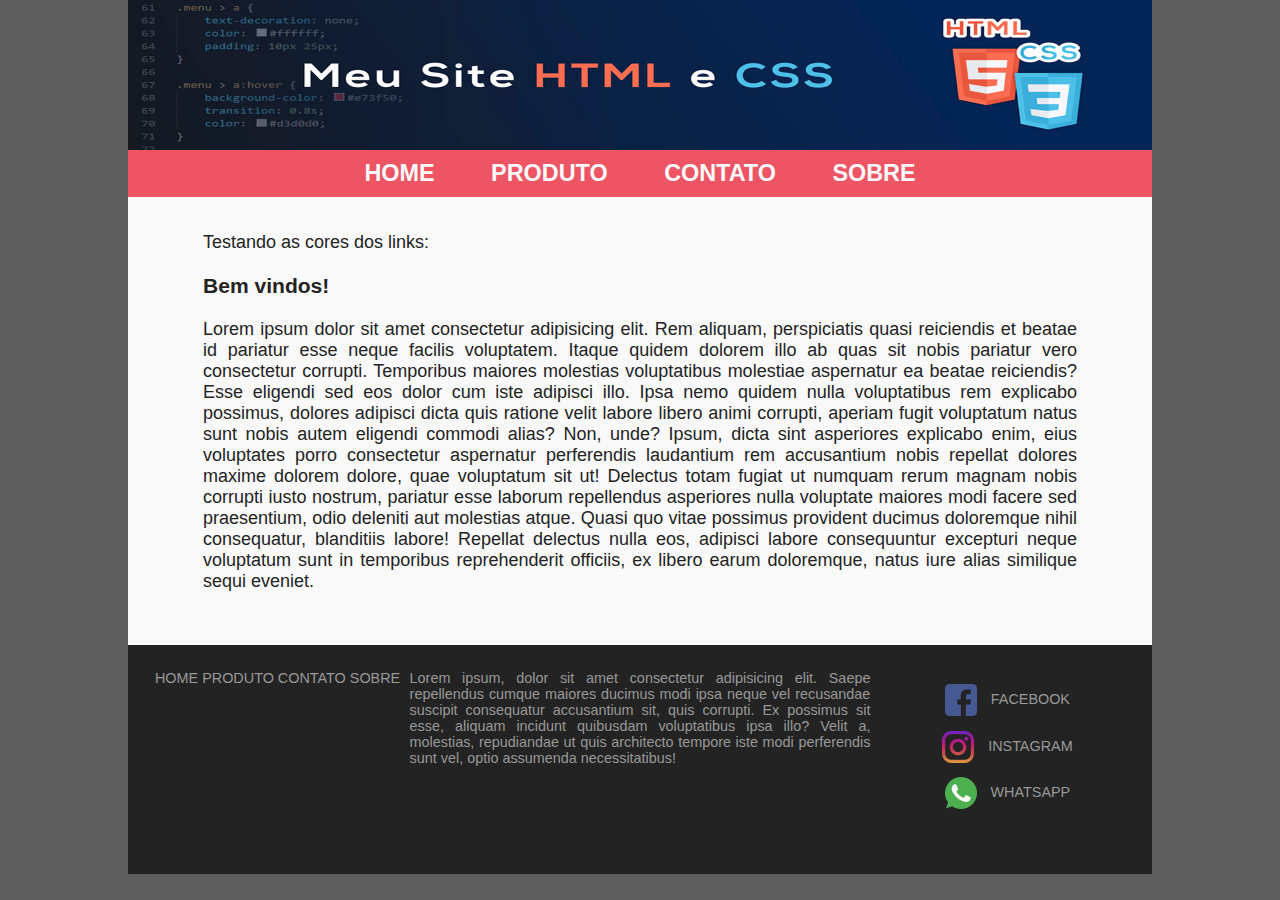
<file: index.html>
<!DOCTYPE html>
<html lang="pt-br">
<head>
    <meta charset="UTF-8">
    <meta http-equiv="X-UA-Compatible" content="IE=edge">
    <meta name="viewport" content="width=device-width, initial-scale=1.0">
    <title>Site HTML e css</title>

    <!--incluir o css externo-->
    <link rel="stylesheet" href="css/estilo.css">
    <!-- inclui o favicon (icone do site) -->
    <link rel="shortcut icon" href="img/favicon.png" type="image/x-icon">
    
</head>
<body >
    <!-- container -->
    <div class="container">
        <div class="banner">
            <img src="img/banner.jpg" alt="Banner do Site">
        </div>

        <div class="menu">
            <a href="index.html">HOME</a>
            <a href="produto.html"> PRODUTO</a>
            <a href="contato.html">CONTATO</a>
            <a href="sobre.html"> SOBRE</a>
            
           
            
           
        </div>

        <div class="corpo">Testando as cores dos links:
            <h3>Bem vindos!</h3>
            <p>Lorem ipsum dolor sit amet consectetur adipisicing elit. Rem aliquam, perspiciatis quasi reiciendis et beatae id pariatur esse neque facilis voluptatem. Itaque quidem dolorem illo ab quas sit nobis pariatur vero consectetur corrupti. Temporibus maiores molestias voluptatibus molestiae aspernatur ea beatae reiciendis? Esse eligendi sed eos dolor cum iste adipisci illo. Ipsa nemo quidem nulla voluptatibus rem explicabo possimus, dolores adipisci dicta quis ratione velit labore libero animi corrupti, aperiam fugit voluptatum natus sunt nobis autem eligendi commodi alias? Non, unde? Ipsum, dicta sint asperiores explicabo enim, eius voluptates porro consectetur aspernatur perferendis laudantium rem accusantium nobis repellat dolores maxime dolorem dolore, quae voluptatum sit ut! Delectus totam fugiat ut numquam rerum magnam nobis corrupti iusto nostrum, pariatur esse laborum repellendus asperiores nulla voluptate maiores modi facere sed praesentium, odio deleniti aut molestias atque. Quasi quo vitae possimus provident ducimus doloremque nihil consequatur, blanditiis labore! Repellat delectus nulla eos, adipisci labore consequuntur excepturi neque voluptatum sunt in temporibus reprehenderit officiis, ex libero earum doloremque, natus iure alias similique sequi eveniet. </p>
        </div>

        <div class="rodape">
          <!-- links do rodapé -->
          <div class="links ">
            <a href="index.html">HOME</a>
            <a href="produto.html"> PRODUTO</a>
            <a href="contato.html">CONTATO</a>
            <a href="sobre.html"> SOBRE</a>
          </div>

          <!-- conteúdo -->
          <div class="conteudo ">
            Lorem ipsum, dolor sit amet consectetur adipisicing elit. Saepe repellendus cumque maiores ducimus modi ipsa neque vel recusandae suscipit consequatur accusantium sit, quis corrupti. Ex possimus sit esse, aliquam incidunt quibusdam voluptatibus ipsa illo? Velit a, molestias, repudiandae ut quis architecto tempore iste modi perferendis sunt vel, optio assumenda necessitatibus!
          </div>
          <!-- icones das redes sociais -->
          <div class="redes-sociais ">
              <p><img src="img/icon-facebook.png" alt="FACEBOOK">
            <a href="https://pt-br.facebook.com/" target="_blank">FACEBOOK</a>
            </p>

            <p>
                <img src="img/icon-instagram.png" alt="INSTAGRAM">
                <a href="https://www.instagram.com/" target="_blank">INSTAGRAM</a>
            </p>

            <p>
                <img src="img/icon-whatsapp.png" alt="  WHATSAPP">
                <a href="https://web.whatsapp.com/" target="_blank">WHATSAPP</a>
            </p>
            
            
          </div>
        </div>
    </div>
</body>

</html>

<!--cltrl+shift+f == formatar o código-->
<!--alt + z == ajusta o código no editor-->
<!--ctrl + + == aumenta o zoom-->
</file>
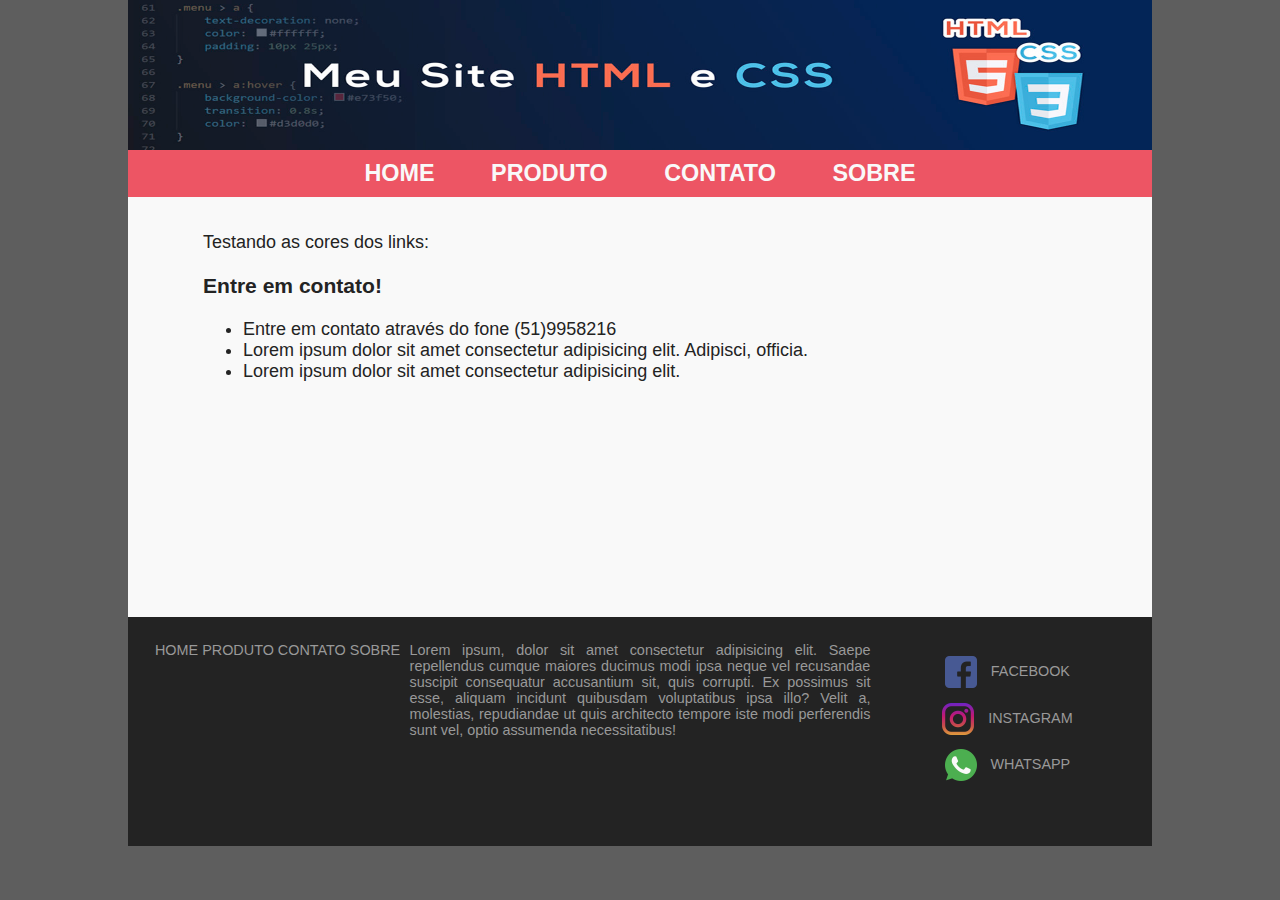
<file: contato.html>
<!DOCTYPE html>
<html lang="pt-br">
<head>
    <meta charset="UTF-8">
    <meta http-equiv="X-UA-Compatible" content="IE=edge">
    <meta name="viewport" content="width=device-width, initial-scale=1.0">
    <title>Contatos</title>

    <!--incluir o css externo-->
    <link rel="stylesheet" href="css/estilo.css">
    <!-- inclui o favicon (icone do site) -->
    <link rel="shortcut icon" href="img/favicon.png" type="image/x-icon">
    
</head>
<body >
    <!-- container -->
    <div class="container">
        <div class="banner">
            <img src="img/banner.jpg" alt="Banner do Site">
        </div>

        <div class="menu">
            <a href="index.html">HOME</a>
            <a href="produto.html"> PRODUTO</a>
            <a href="contato.html">CONTATO</a>
            <a href="sobre.html"> SOBRE</a>
            
           
            
           
        </div>

        <div class="corpo">Testando as cores dos links:
            <h3>Entre em contato!</h3>
            <ul>
                <li>Entre em contato através do fone (51)9958216</li>
                <li>Lorem ipsum dolor sit amet consectetur adipisicing elit. Adipisci, officia.</li>
                <li>Lorem ipsum dolor sit amet consectetur adipisicing elit.</li>
            </ul>
        </div>

        <div class="rodape">
          <!-- links do rodapé -->
          <div class="links ">
            <a href="index.html">HOME</a>
            <a href="produto.html"> PRODUTO</a>
            <a href="contato.html">CONTATO</a>
            <a href="sobre.html"> SOBRE</a>
          </div>

          <!-- conteúdo -->
          <div class="conteudo ">
            Lorem ipsum, dolor sit amet consectetur adipisicing elit. Saepe repellendus cumque maiores ducimus modi ipsa neque vel recusandae suscipit consequatur accusantium sit, quis corrupti. Ex possimus sit esse, aliquam incidunt quibusdam voluptatibus ipsa illo? Velit a, molestias, repudiandae ut quis architecto tempore iste modi perferendis sunt vel, optio assumenda necessitatibus!
          </div>
          <!-- icones das redes sociais -->
          <div class="redes-sociais ">
              <p><img src="img/icon-facebook.png" alt="FACEBOOK">
            <a href="https://pt-br.facebook.com/" target="_blank">FACEBOOK</a>
            </p>

            <p>
                <img src="img/icon-instagram.png" alt="INSTAGRAM">
                <a href="https://www.instagram.com/" target="_blank">INSTAGRAM</a>
            </p>

            <p>
                <img src="img/icon-whatsapp.png" alt="  WHATSAPP">
                <a href="https://web.whatsapp.com/" target="_blank">WHATSAPP</a>
            </p>
            
            
          </div>
        </div>
    </div>
</body>

</html>

<!--cltrl+shift+f == formatar o código-->
<!--alt + z == ajusta o código no editor-->
<!--ctrl + + == aumenta o zoom-->
</file>
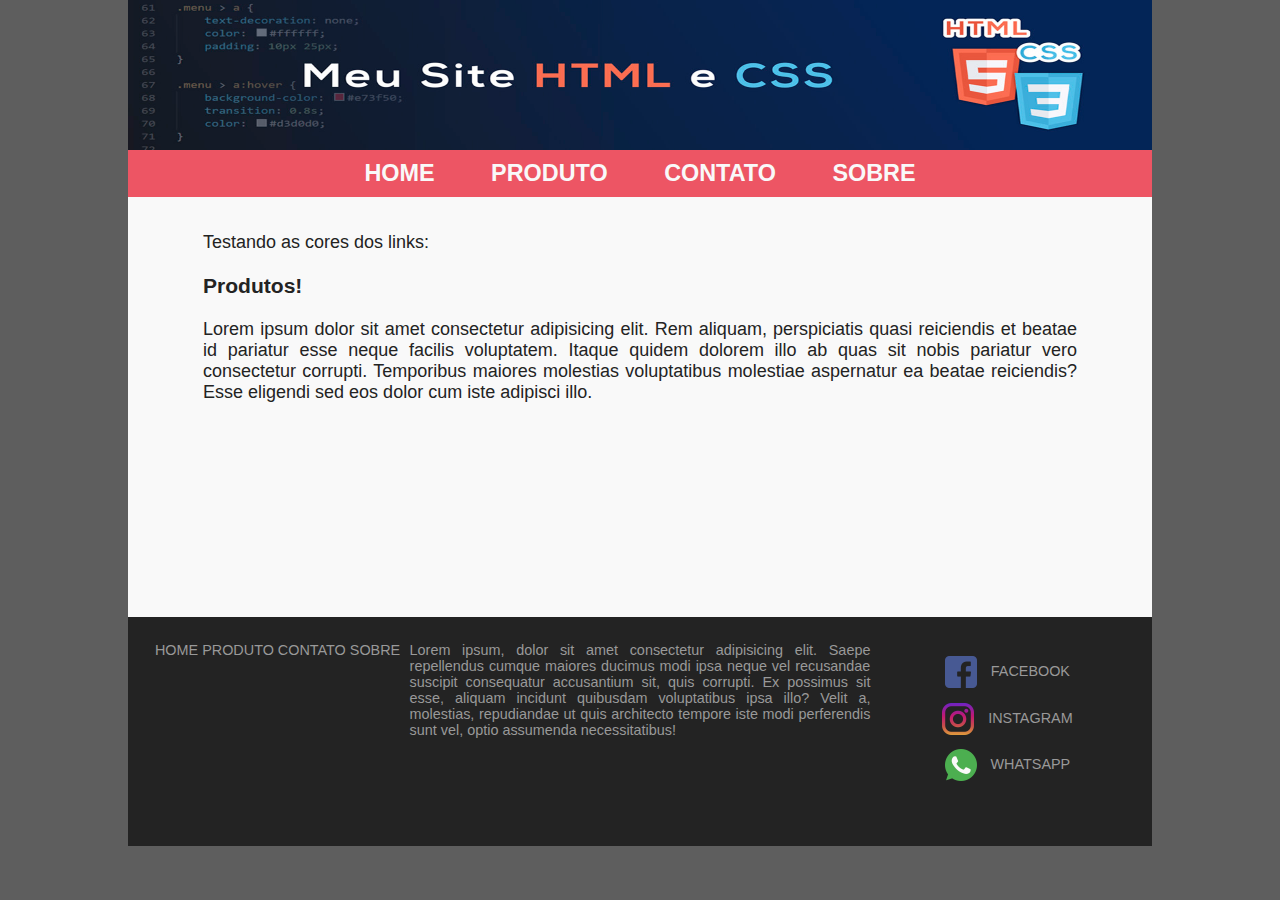
<file: produto.html>
<!DOCTYPE html>
<html lang="pt-br">
<head>
    <meta charset="UTF-8">
    <meta http-equiv="X-UA-Compatible" content="IE=edge">
    <meta name="viewport" content="width=device-width, initial-scale=1.0">
    <title>Produtos</title>

    <!--incluir o css externo-->
    <link rel="stylesheet" href="css/estilo.css">
    <!-- inclui o favicon (icone do site) -->
    <link rel="shortcut icon" href="img/favicon.png" type="image/x-icon">
    
</head>
<body >
    <!-- container -->
    <div class="container">
        <div class="banner">
            <img src="img/banner.jpg" alt="Banner do Site">
        </div>

        <div class="menu">
            <a href="index.html">HOME</a>
            <a href="produto.html"> PRODUTO</a>
            <a href="contato.html">CONTATO</a>
            <a href="sobre.html"> SOBRE</a>
            
           
            
           
        </div>

        <div class="corpo">Testando as cores dos links:
            <h3>Produtos!</h3>
            <p>Lorem ipsum dolor sit amet consectetur adipisicing elit. Rem aliquam, perspiciatis quasi reiciendis et beatae id pariatur esse neque facilis voluptatem. Itaque quidem dolorem illo ab quas sit nobis pariatur vero consectetur corrupti. Temporibus maiores molestias voluptatibus molestiae aspernatur ea beatae reiciendis? Esse eligendi sed eos dolor cum iste adipisci illo.  </p>
        </div>

        <div class="rodape">
          <!-- links do rodapé -->
          <div class="links ">
            <a href="index.html">HOME</a>
            <a href="produto.html"> PRODUTO</a>
            <a href="contato.html">CONTATO</a>
            <a href="sobre.html"> SOBRE</a>
          </div>

          <!-- conteúdo -->
          <div class="conteudo ">
            Lorem ipsum, dolor sit amet consectetur adipisicing elit. Saepe repellendus cumque maiores ducimus modi ipsa neque vel recusandae suscipit consequatur accusantium sit, quis corrupti. Ex possimus sit esse, aliquam incidunt quibusdam voluptatibus ipsa illo? Velit a, molestias, repudiandae ut quis architecto tempore iste modi perferendis sunt vel, optio assumenda necessitatibus!
          </div>
          <!-- icones das redes sociais -->
          <div class="redes-sociais ">
              <p><img src="img/icon-facebook.png" alt="FACEBOOK">
            <a href="https://pt-br.facebook.com/" target="_blank">FACEBOOK</a>
            </p>

            <p>
                <img src="img/icon-instagram.png" alt="INSTAGRAM">
                <a href="https://www.instagram.com/" target="_blank">INSTAGRAM</a>
            </p>

            <p>
                <img src="img/icon-whatsapp.png" alt="  WHATSAPP">
                <a href="https://web.whatsapp.com/" target="_blank">WHATSAPP</a>
            </p>
            
            
          </div>
        </div>
    </div>
</body>

</html>

<!--cltrl+shift+f == formatar o código-->
<!--alt + z == ajusta o código no editor-->
<!--ctrl + + == aumenta o zoom-->
</file>
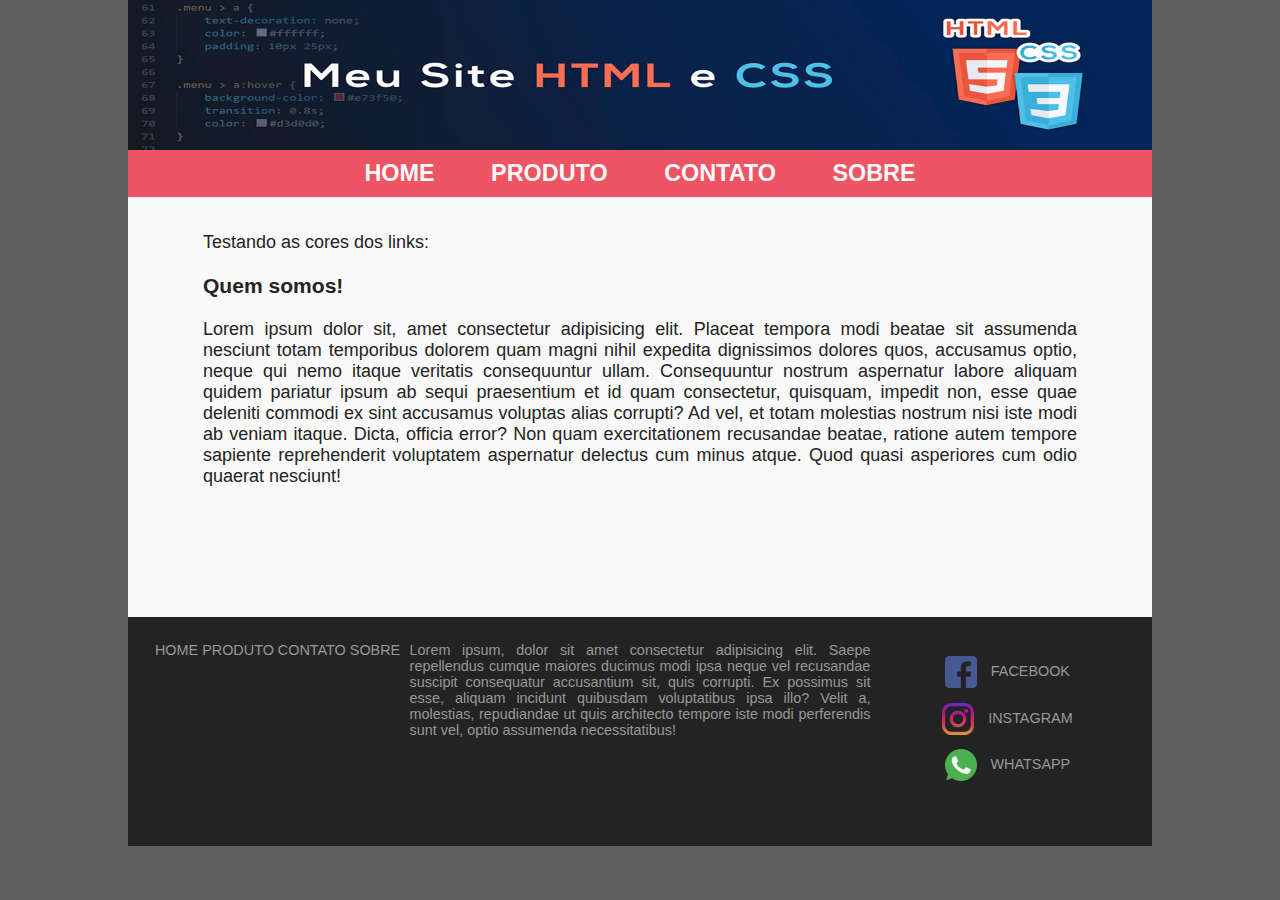
<file: sobre.html>
<!DOCTYPE html>
<html lang="pt-br">
<head>
    <meta charset="UTF-8">
    <meta http-equiv="X-UA-Compatible" content="IE=edge">
    <meta name="viewport" content="width=device-width, initial-scale=1.0">
    <title>Quem somos</title>

    <!--incluir o css externo-->
    <link rel="stylesheet" href="css/estilo.css">
    <!-- inclui o favicon (icone do site) -->
    <link rel="shortcut icon" href="img/favicon.png" type="image/x-icon">
    
</head>
<body >
    <!-- container -->
    <div class="container">
        <div class="banner">
            <img src="img/banner.jpg" alt="Banner do Site">
        </div>

        <div class="menu">
            <a href="index.html">HOME</a>
            <a href="produto.html"> PRODUTO</a>
            <a href="contato.html">CONTATO</a>
            <a href="sobre.html"> SOBRE</a>
            
           
            
           
        </div>

        <div class="corpo">Testando as cores dos links:
            <h3>Quem somos!</h3>
            <p>Lorem ipsum dolor sit, amet consectetur adipisicing elit. Placeat tempora modi beatae sit assumenda nesciunt totam temporibus dolorem quam magni nihil expedita dignissimos dolores quos, accusamus optio, neque qui nemo itaque veritatis consequuntur ullam. Consequuntur nostrum aspernatur labore aliquam quidem pariatur ipsum ab sequi praesentium et id quam consectetur, quisquam, impedit non, esse quae deleniti commodi ex sint accusamus voluptas alias corrupti? Ad vel, et totam molestias nostrum nisi iste modi ab veniam itaque. Dicta, officia error? Non quam exercitationem recusandae beatae, ratione autem tempore sapiente reprehenderit voluptatem aspernatur delectus cum minus atque. Quod quasi asperiores cum odio quaerat nesciunt!  </p>
        </div>

        <div class="rodape">
          <!-- links do rodapé -->
          <div class="links ">
            <a href="index.html">HOME</a>
            <a href="produto.html"> PRODUTO</a>
            <a href="contato.html">CONTATO</a>
            <a href="sobre.html"> SOBRE</a>
          </div>

          <!-- conteúdo -->
          <div class="conteudo ">
            Lorem ipsum, dolor sit amet consectetur adipisicing elit. Saepe repellendus cumque maiores ducimus modi ipsa neque vel recusandae suscipit consequatur accusantium sit, quis corrupti. Ex possimus sit esse, aliquam incidunt quibusdam voluptatibus ipsa illo? Velit a, molestias, repudiandae ut quis architecto tempore iste modi perferendis sunt vel, optio assumenda necessitatibus!
          </div>
          <!-- icones das redes sociais -->
          <div class="redes-sociais ">
              <p><img src="img/icon-facebook.png" alt="FACEBOOK">
            <a href="https://pt-br.facebook.com/" target="_blank">FACEBOOK</a>
            </p>

            <p>
                <img src="img/icon-instagram.png" alt="INSTAGRAM">
                <a href="https://www.instagram.com/" target="_blank">INSTAGRAM</a>
            </p>

            <p>
                <img src="img/icon-whatsapp.png" alt="  WHATSAPP">
                <a href="https://web.whatsapp.com/" target="_blank">WHATSAPP</a>
            </p>
            
            
          </div>
        </div>
    </div>
</body>

</html>

<!--cltrl+shift+f == formatar o código-->
<!--alt + z == ajusta o código no editor-->
<!--ctrl + + == aumenta o zoom-->
</file>
<file: css/estilo.css>
html{
    font-size: 18px;
}

body{
    /* zerar os valores padrão do navegador */
    margin: 0;
    padding: 0;
    box-sizing: border-box;
    /* muda a fonte,o tamanho e a cor */
    font-family: Verdana,  sans-serif;
    
    color: #232323;
    background-color: #5e5e5e;
}



/* Classes */
.container{
    width:80%;
    margin: auto;
    background-color: #f9f9f9;
}

.banner {
    height: 150px;
    font-size: 3em;
    font-weight: bold;
    text-align: center;
    line-height: 150px;
    background-color: #6495ed;

}
.banner > img{
    width: 100%;
    height: 100%;
}
.menu{
    /* Top Right Bottom Left */
    padding: 10px;
    text-align: center;
    font-size: 1.3rem;
    font-weight: bold;
    color: #fff8dc;

    background-color: #ed5564;

}

.menu > a{
    text-decoration: none;
    color: #f9f9f9;
    padding: 10px 25px;
}
.menu > a:hover{
    background-color: #e73f50;
    color: #d3d3d3;
    transition: 0.5s;
    /* 1000 milisegundos == 1 segundo */
}

.corpo{
  
    text-align: justify;
    padding: 35px 75px;
    min-height: 350px;

    
}

.rodape{
    min-height: 150px;
    text-align: center;
    color: #999999;
    font-size: 0.8rem;
    padding: 25px 0 50px 0;
    background-color: #232323;
}

.rodape a {
    color: #999999;
    text-decoration: none;
}

.rodape a:hover {
    color: #f9f9f9;
    transition: 0.5s;
}

.links {
    width: 25%;
    display: inline-block;
    vertical-align: top;

}

.conteudo {
    width: 45%;
    text-align: justify;
    display: inline-block;
    vertical-align: top;
}

.redes-sociais {
    width: 25%;
    display: inline-block;
    vertical-align: top;
}

.redes-sociais img {
    width: 32px;
    padding: 0 10px;
    vertical-align: middle;
}


/* em busca do elemento pai ,que está aqcima (fora) */
/* rem busca da raiz do documento (root) {html} */
/* cores dos estados dos links () */
/* a:link{
    color: green;
}
a:visited{
    color: #7dcdf2;
}

a:hover{
    color: #232323;
}

a:active{
    color: #ff7f50;
} */
</file>
